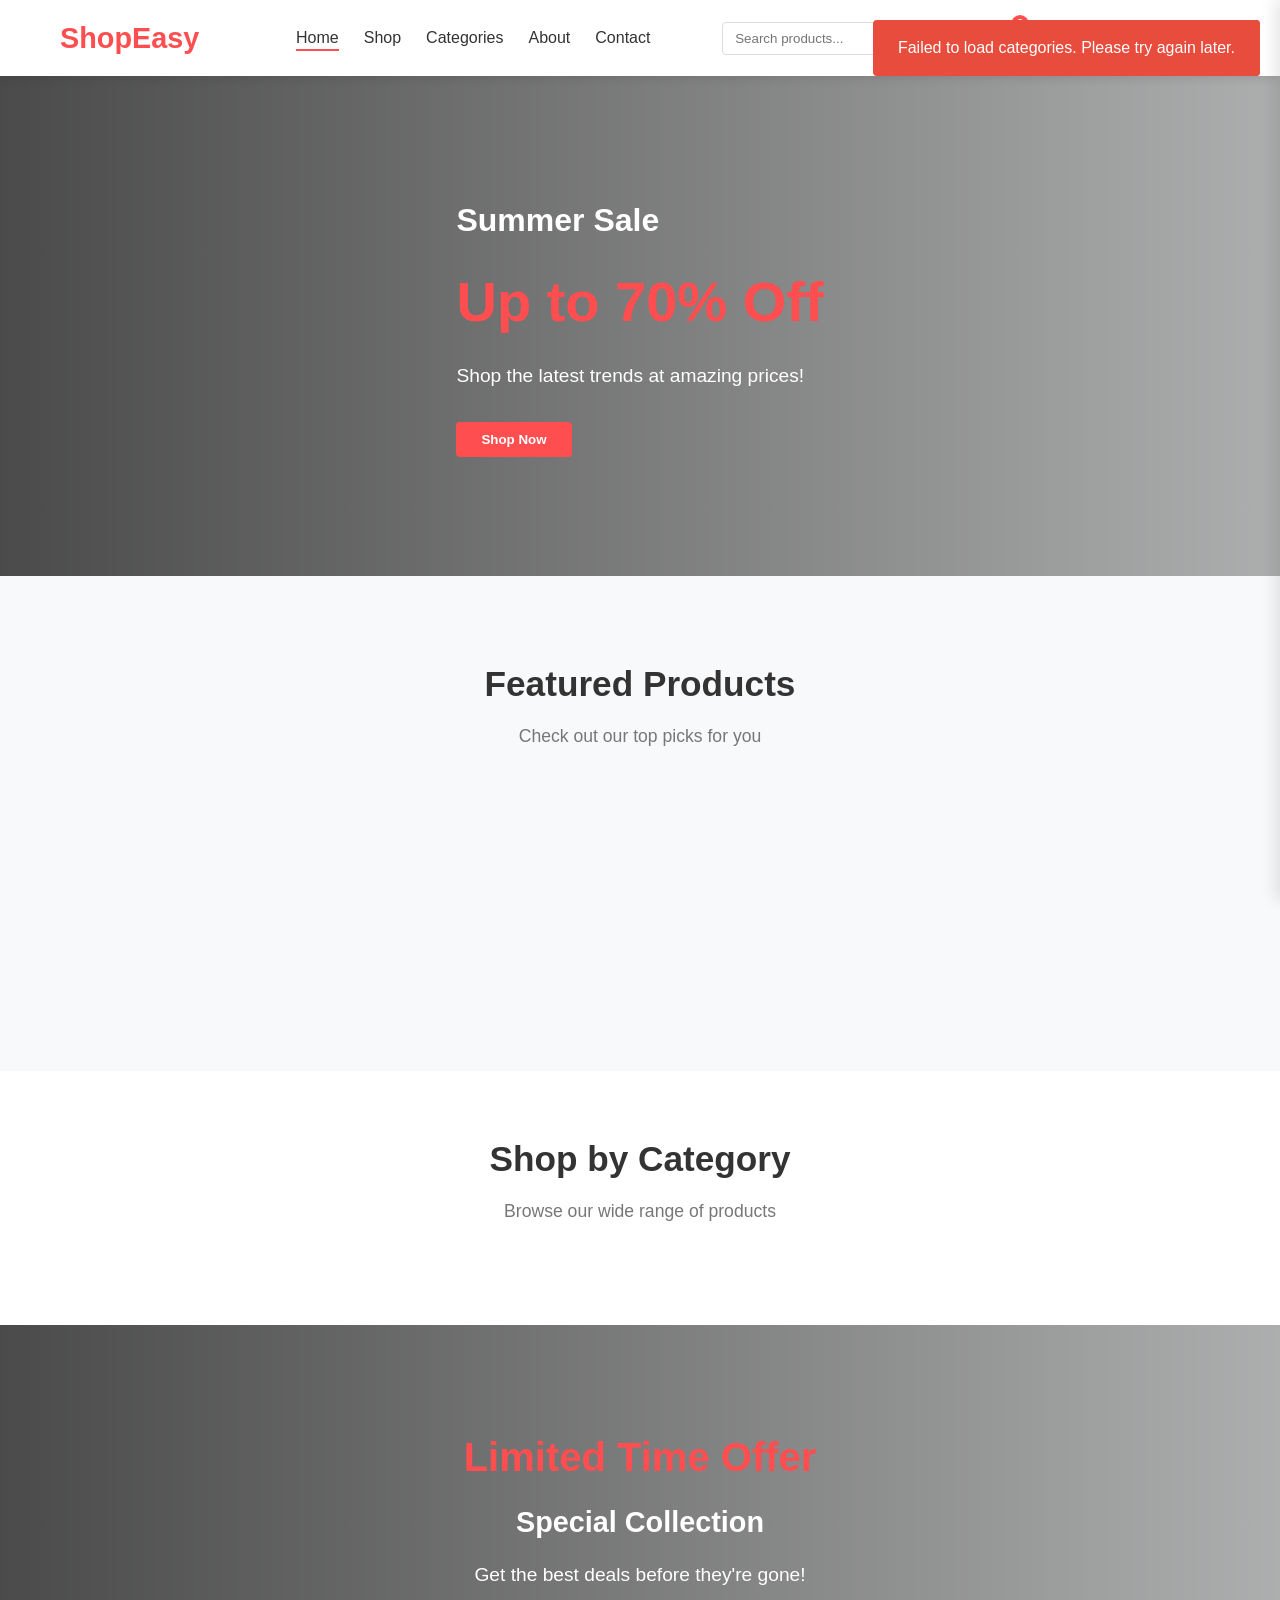
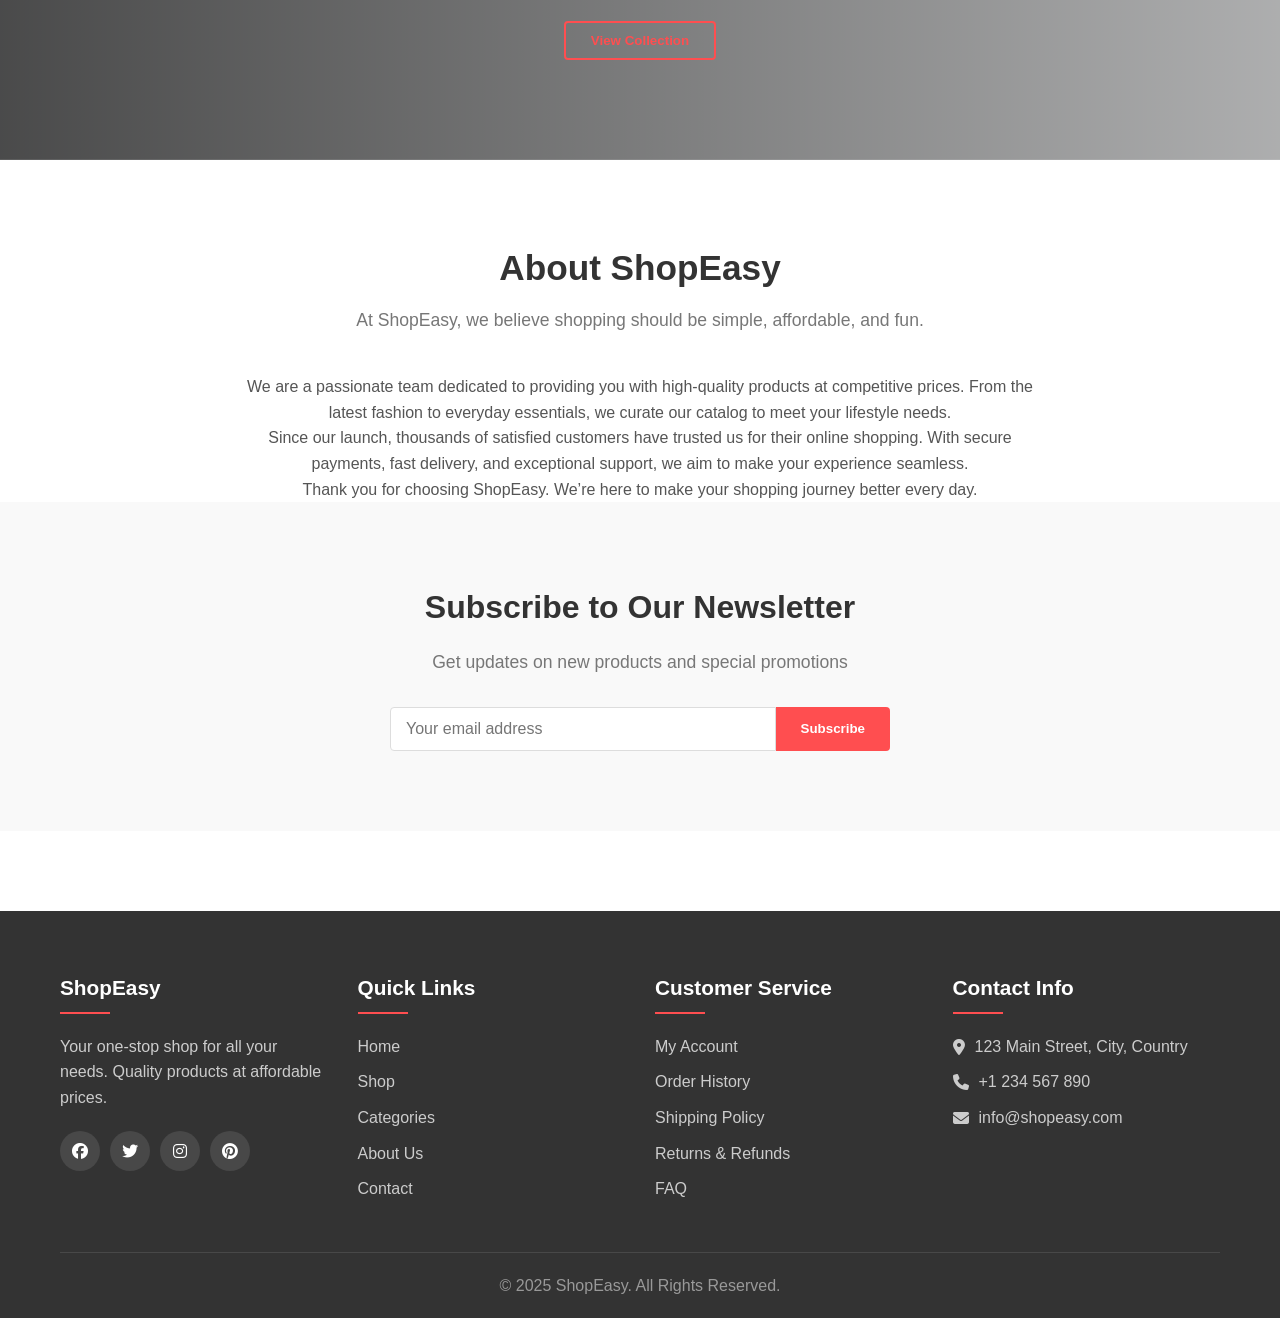
<file: spmkofinal/index.html>
<!DOCTYPE html>
<html lang="en">

<head>
    <meta charset="UTF-8">
    <meta name="viewport" content="width=device-width, initial-scale=1.0">
    <title>ShopEasy - Your One-Stop Shop</title>
    <link rel="stylesheet" href="styles.css">
    <link rel="stylesheet" href="https://cdnjs.cloudflare.com/ajax/libs/font-awesome/6.4.0/css/all.min.css">
</head>

<body>
    <header>
        <div class="container">
            <div class="logo">
                <h1>ShopEasy</h1>
            </div>
            <nav>
                <ul>
                    <li><a href="#" class="active">Home</a></li>
                    <li><a href="#featured">Shop</a></li>
                    <li><a href="#categories">Categories</a></li>
                    <li><a href="#about">About</a></li>
                    <li><a href="#newsletter">Contact</a></li>
                </ul>
            </nav>
            <div class="header-icons">
                <div class="search-bar">
                    <input type="text" placeholder="Search products...">
                    <button><i class="fas fa-search"></i></button>
                </div>
                <div class="cart">
                    <i class="fas fa-shopping-cart"></i>
                    <span class="cart-count">0</span>
                </div>
                <div class="user">
                    <i class="fas fa-user"></i>
                </div>
                <div class="auth-buttons" id="auth-buttons">
                    <button class="btn-login" id="btn-login">Login</button>
                    <button class="btn-register" id="btn-register">Register</button>
                </div>
            </div>
        </div>
    </header>
    <!-- Cart Modal -->
<div class="cart-modal" id="cart-modal">
    <div class="cart-content">
        <div class="cart-header">
            <h3>Your Cart</h3>
            <button id="close-cart" class="close-cart">&times;</button>
        </div>
        <div id="cart-items" class="cart-items"></div>
        <div class="cart-footer">
            <div class="cart-total">
                <span>Total:</span>
                <span id="cart-total-price">$0.00</span>
            </div>
            <button class="checkout-btn btn-primary">Checkout</button>
        </div>
    </div>
</div>

<!-- Checkout Modal -->
<div class="checkout-modal" id="checkout-modal" style="display: none;">
    <div class="checkout-content">
        <button id="close-checkout" class="close-checkout">&times;</button>
        <h2>Checkout</h2>
        <form id="checkout-form"></form>
    </div>
</div>

<!-- Success Modal -->
<div class="success-modal" id="success-modal" style="display: none;">
    <div class="success-content">
        <div class="success-icon">
            <i class="fas fa-check-circle"></i>
        </div>
        <h2>Thank You!</h2>
        <p>Your order has been placed successfully.</p>
        <button id="continue-shopping" class="btn-primary">Continue Shopping</button>
    </div>
</div>


    <div class="hero">
        <div class="container">
            <div class="hero-content">
                <h2>Summer Sale</h2>
                <h1>Up to 70% Off</h1>
                <p>Shop the latest trends at amazing prices!</p>
                <button class="btn-primary">Shop Now</button>
            </div>
        </div>
    </div>

    <section class="featured" id="featured">
        <div class="container">
            <div class="section-header">
                <h2>Featured Products</h2>
                <p>Check out our top picks for you</p>
            </div>
            <div class="featured-products" id="featured-products">
                <div class="loader" id="loader">
                    <div class="spinner"></div>
                </div>
            </div>
        </div>
    </section>

    <section class="categories" id="categories">
        <div class="container">
            <div class="section-header">
                <h2>Shop by Category</h2>
                <p>Browse our wide range of products</p>
            </div>
            <div class="category-list" id="categories-container">
                <!-- Categories will be loaded here -->
            </div>
        </div>
    </section>

    <section class="sale-banner">
        <div class="container">
            <div class="sale-content">
                <h2>Limited Time Offer</h2>
                <h3>Special Collection</h3>
                <p>Get the best deals before they're gone!</p>
                <button class="btn-secondary">View Collection</button>
            </div>
        </div>
    </section>
       <!-- About Section -->
<section id="about" style="padding: 80px 0; background-color: #fff;">
    <div class="container">
        <div class="section-header">
            <h2>About ShopEasy</h2>
            <p>At ShopEasy, we believe shopping should be simple, affordable, and fun.</p>
        </div>
        <div style="max-width: 800px; margin: 0 auto; text-align: center; color: #555;">
            <p>
                We are a passionate team dedicated to providing you with high-quality products at competitive prices. 
                From the latest fashion to everyday essentials, we curate our catalog to meet your lifestyle needs.
            </p>
            <p>
                Since our launch, thousands of satisfied customers have trusted us for their online shopping. 
                With secure payments, fast delivery, and exceptional support, we aim to make your experience seamless.
            </p>
            <p>
                Thank you for choosing ShopEasy. We’re here to make your shopping journey better every day.
            </p>
        </div>
    </div>

    <section class="newsletter" id="newsletter">
        <div class="container">
            <div class="newsletter-content">
                <h2>Subscribe to Our Newsletter</h2>
                <p>Get updates on new products and special promotions</p>
                <div class="newsletter-form">
                    <input type="email" placeholder="Your email address">
                    <button class="btn-primary">Subscribe</button>
                </div>
            </div>
        </div>
    </section>
 
</section>

   
    <footer>
        <div class="container">
            <div class="footer-content">
                <div class="footer-section">
                    <h3>ShopEasy</h3>
                    <p>Your one-stop shop for all your needs. Quality products at affordable prices.</p>
                    <div class="social-icons">
                        <a href="#"><i class="fab fa-facebook"></i></a>
                        <a href="#"><i class="fab fa-twitter"></i></a>
                        <a href="#"><i class="fab fa-instagram"></i></a>
                        <a href="#"><i class="fab fa-pinterest"></i></a>
                    </div>
                </div>
                <div class="footer-section">
                    <h3>Quick Links</h3>
                    <ul>
                        <li><a href="#">Home</a></li>
                        <li><a href="#featured">Shop</a></li>
                        <li><a href="#categories">Categories</a></li>
                        <li><a href="#about">About Us</a></li>
                        <li><a href="#newsletter">Contact</a></li>
                    </ul>
                </div>
                <div class="footer-section">
                    <h3>Customer Service</h3>
                    <ul>
                        <li><a href="#">My Account</a></li>
                        <li><a href="#">Order History</a></li>
                        <li><a href="#">Shipping Policy</a></li>
                        <li><a href="#">Returns & Refunds</a></li>
                        <li><a href="#">FAQ</a></li>
                    </ul>
                </div>
                <div class="footer-section">
                    <h3>Contact Info</h3>
                    <ul class="contact-info">
                        <li><i class="fas fa-map-marker-alt"></i> 123 Main Street, City, Country</li>
                        <li><i class="fas fa-phone"></i> +1 234 567 890</li>
                        <li><i class="fas fa-envelope"></i> info@shopeasy.com</li>
                    </ul>
                </div>
            </div>
            <div class="footer-bottom">
                <p>&copy; 2025 ShopEasy. All Rights Reserved.</p>
            </div>
        </div>
    </footer>
    <script src="script.js"></script>

</body>
</html>
</file>
<file: spmkofinal/styles.css>
* {
    margin: 0;
    padding: 0;
    box-sizing: border-box;
}

body {
    font-family: 'Segoe UI', Tahoma, Geneva, Verdana, sans-serif;
    line-height: 1.6;
    color: #333;
    background-color: #f8f9fa;
}

.container {
    max-width: 1200px;
    margin: 0 auto;
    padding: 0 20px;
}

a {
    text-decoration: none;
    color: inherit;
}

ul {
    list-style: none;
}

img {
    max-width: 100%;
}

.btn-primary {
    background-color: #ff4e50;
    color: white;
    border: none;
    padding: 10px 25px;
    border-radius: 4px;
    cursor: pointer;
    font-weight: 600;
    transition: background-color 0.3s;
}

.btn-primary:hover {
    background-color: #e83b3d;
}

.btn-secondary {
    background-color: transparent;
    color: #ff4e50;
    border: 2px solid #ff4e50;
    padding: 10px 25px;
    border-radius: 4px;
    cursor: pointer;
    font-weight: 600;
    transition: all 0.3s;
}

.btn-secondary:hover {
    background-color: #ff4e50;
    color: white;
}

.section-header {
    text-align: center;
    margin-bottom: 40px;
}

.section-header h2 {
    font-size: 2.2rem;
    color: #333;
    margin-bottom: 10px;
}

.section-header p {
    color: #777;
    font-size: 1.1rem;
}

/* Header Styles */
header {
    background-color: white;
    box-shadow: 0 2px 10px rgba(0, 0, 0, 0.1);
    position: sticky;
    top: 0;
    z-index: 1000;
}

header .container {
    display: flex;
    justify-content: space-between;
    align-items: center;
    padding: 15px 20px;
}

.logo h1 {
    font-size: 1.8rem;
    color: #ff4e50;
    font-weight: 700;
}

nav ul {
    display: flex;
}

nav ul li {
    margin-left: 25px;
}

nav ul li a {
    font-weight: 500;
    position: relative;
    padding-bottom: 5px;
}

nav ul li a::after {
    content: '';
    position: absolute;
    width: 0;
    height: 2px;
    background-color: #ff4e50;
    bottom: 0;
    left: 0;
    transition: width 0.3s;
}

nav ul li a:hover::after {
    width: 100%;
}

nav ul li a.active::after {
    width: 100%;
}

.header-icons {
    display: flex;
    align-items: center;
}

.search-bar {
    display: flex;
    margin-right: 20px;
}

.search-bar input {
    border: 1px solid #ddd;
    border-radius: 4px 0 0 4px;
    padding: 8px 12px;
    width: 200px;
}

.search-bar button {
    background-color: #ff4e50;
    color: white;
    border: none;
    border-radius: 0 4px 4px 0;
    padding: 8px 12px;
    cursor: pointer;
}

.cart, .user {
    margin-left: 20px;
    font-size: 1.2rem;
    cursor: pointer;
    position: relative;
}

.cart-count {
    position: absolute;
    top: -8px;
    right: -8px;
    background-color: #ff4e50;
    color: white;
    font-size: 0.7rem;
    width: 18px;
    height: 18px;
    border-radius: 50%;
    display: flex;
    align-items: center;
    justify-content: center;
}

/* Hero Section */
.hero {
    background-image: linear-gradient(to right, rgba(0, 0, 0, 0.7), rgba(0, 0, 0, 0.3)), url('https://fakestoreapi.com/img/81fPKd-2AYL._AC_SL1500_.jpg');
    background-size: cover;
    background-position: center;
    height: 500px;
    color: white;
    display: flex;
    align-items: center;
}

.hero-content {
    max-width: 600px;
}

.hero-content h2 {
    font-size: 2rem;
    margin-bottom: 10px;
}

.hero-content h1 {
    font-size: 3.5rem;
    margin-bottom: 15px;
    color: #ff4e50;
}

.hero-content p {
    font-size: 1.2rem;
    margin-bottom: 30px;
}

/* Featured Products Section */
.featured {
    padding: 80px 0;
}

.featured-products {
    display: grid;
    grid-template-columns: repeat(auto-fill, minmax(250px, 1fr));
    gap: 30px;
    position: relative;
    min-height: 200px;
}

.product-card {
    background-color: white;
    border-radius: 8px;
    overflow: hidden;
    box-shadow: 0 3px 10px rgba(0, 0, 0, 0.1);
    transition: transform 0.3s;
}

.product-card:hover {
    transform: translateY(-5px);
}

.product-image {
    height: 200px;
    overflow: hidden;
    display: flex;
    align-items: center;
    justify-content: center;
    background-color: #f9f9f9;
}

.product-image img {
    max-height: 100%;
    object-fit: contain;
}

.product-info {
    padding: 20px;
}

.product-category {
    color: #777;
    font-size: 0.9rem;
    margin-bottom: 5px;
    text-transform: capitalize;
}

.product-title {
    font-size: 1.1rem;
    margin-bottom: 10px;
    font-weight: 600;
    height: 52px;
    overflow: hidden;
    display: -webkit-box;
    -webkit-line-clamp: 2;
    -webkit-box-orient: vertical;
}

.product-price {
    display: flex;
    align-items: center;
    margin-bottom: 15px;
}

.current-price {
    font-size: 1.2rem;
    font-weight: 700;
    color: #ff4e50;
}

.original-price {
    font-size: 0.9rem;
    color: #999;
    text-decoration: line-through;
    margin-left: 10px;
}

.discount {
    background-color: #ffeeee;
    color: #ff4e50;
    padding: 2px 8px;
    border-radius: 4px;
    font-size: 0.8rem;
    margin-left: 10px;
}

.product-actions {
    display: flex;
    justify-content: space-between;
}

.add-to-cart {
    background-color: #ff4e50;
    color: white;
    border: none;
    padding: 8px 15px;
    border-radius: 4px;
    cursor: pointer;
    font-weight: 500;
    transition: background-color 0.3s;
    flex-grow: 1;
    margin-right: 10px;
}

.add-to-cart:hover {
    background-color: #e83b3d;
}

.wishlist {
    background-color: transparent;
    border: 1px solid #ddd;
    padding: 8px;
    border-radius: 4px;
    cursor: pointer;
    transition: all 0.3s;
}

.wishlist:hover {
    background-color: #f9f9f9;
}

.wishlist i {
    color: #999;
    transition: color 0.3s;
}

.wishlist:hover i {
    color: #ff4e50;
}

/* Categories Section */
.categories {
    padding: 60px 0;
    background-color: #fff;
}

.category-list {
    display: grid;
    grid-template-columns: repeat(auto-fill, minmax(250px, 1fr));
    gap: 20px;
}

.category-card {
    background-color: #f5f5f5;
    border-radius: 8px;
    overflow: hidden;
    box-shadow: 0 2px 5px rgba(0, 0, 0, 0.1);
    transition: transform 0.3s;
    height: 100px;
    display: flex;
    align-items: center;
    justify-content: center;
    position: relative;
    cursor: pointer;
}

.category-card:hover {
    transform: translateY(-3px);
}

.category-card h3 {
    font-size: 1.3rem;
    color: white;
    z-index: 10;
    text-transform: capitalize;
}

.category-card::before {
    content: '';
    position: absolute;
    top: 0;
    left: 0;
    width: 100%;
    height: 100%;
    background-color: rgba(0, 0, 0, 0.4);
}

/* Sale Banner */
.sale-banner {
    background-image: linear-gradient(to right, rgba(0, 0, 0, 0.7), rgba(0, 0, 0, 0.3)), url('https://fakestoreapi.com/img/71-3HjGNDUL._AC_SY879._SX._UX._SY._UY_.jpg');
    background-size: cover;
    background-position: center;
    padding: 100px 0;
    color: white;
}

.sale-content {
    max-width: 500px;
    text-align: center;
    margin: 0 auto;
}

.sale-content h2 {
    font-size: 2.5rem;
    margin-bottom: 10px;
    color: #ff4e50;
}

.sale-content h3 {
    font-size: 1.8rem;
    margin-bottom: 15px;
}

.sale-content p {
    font-size: 1.2rem;
    margin-bottom: 30px;
}

/* Newsletter Section */
.newsletter {
    padding: 80px 0;
    background-color: #f9f9f9;
}

.newsletter-content {
    max-width: 600px;
    margin: 0 auto;
    text-align: center;
}

.newsletter-content h2 {
    font-size: 2rem;
    margin-bottom: 15px;
}

.newsletter-content p {
    font-size: 1.1rem;
    color: #777;
    margin-bottom: 30px;
}

.newsletter-form {
    display: flex;
    margin: 0 auto;
    max-width: 500px;
}

.newsletter-form input {
    flex-grow: 1;
    padding: 12px 15px;
    border: 1px solid #ddd;
    border-radius: 4px 0 0 4px;
    font-size: 1rem;
}

.newsletter-form button {
    border-radius: 0 4px 4px 0;
    padding: 0 25px;
}

/* Footer Styles */
footer {
    background-color: #333;
    color: #fff;
    padding: 60px 0 20px;
}

.footer-content {
    display: grid;
    grid-template-columns: repeat(auto-fit, minmax(250px, 1fr));
    gap: 30px;
    margin-bottom: 40px;
}

.footer-section h3 {
    font-size: 1.3rem;
    margin-bottom: 20px;
    position: relative;
    padding-bottom: 10px;
}

.footer-section h3::after {
    content: '';
    position: absolute;
    bottom: 0;
    left: 0;
    width: 50px;
    height: 2px;
    background-color: #ff4e50;
}

.footer-section p {
    color: #ccc;
    margin-bottom: 20px;
}

.social-icons {
    display: flex;
}

.social-icons a {
    width: 40px;
    height: 40px;
    border-radius: 50%;
    background-color: rgba(255, 255, 255, 0.1);
    display: flex;
    align-items: center;
    justify-content: center;
    margin-right: 10px;
    transition: background-color 0.3s;
}

.social-icons a:hover {
    background-color: #ff4e50;
}

.footer-section ul li {
    margin-bottom: 10px;
}

.footer-section ul li a {
    color: #ccc;
    transition: color 0.3s;
}

.footer-section ul li a:hover {
    color: #ff4e50;
}

.contact-info li {
    display: flex;
    align-items: flex-start;
    margin-bottom: 15px;
    color: #ccc;
}

.contact-info li i {
    margin-right: 10px;
    margin-top: 5px;
}

.footer-bottom {
    text-align: center;
    padding-top: 20px;
    border-top: 1px solid rgba(255, 255, 255, 0.1);
    color: #999;
}

/* Cart Modal */
.cart-modal {
    position: fixed;
    top: 0;
    right: -400px;
    width: 400px;
    height: 100vh;
    background-color: white;
    box-shadow: -5px 0 15px rgba(0, 0, 0, 0.1);
    z-index: 1001;
    transition: right 0.3s;
}

.cart-modal.active {
    right: 0;
}

.cart-content {
    display: flex;
    flex-direction: column;
    height: 100%;
}

.cart-header {
    display: flex;
    justify-content: space-between;
    align-items: center;
    padding: 20px;
    border-bottom: 1px solid #eee;
}

.cart-header h3 {
    font-size: 1.5rem;
}

.close-cart {
    background: none;
    border: none;
    font-size: 1.2rem;
    cursor: pointer;
}

.cart-items {
    flex-grow: 1;
    overflow-y: auto;
    padding: 20px;
}

.empty-cart {
    text-align: center;
    color: #999;
    margin-top: 50px;
}

.cart-item {
    display: flex;
    margin-bottom: 20px;
    padding-bottom: 20px;
    border-bottom: 1px solid #eee;
}

.cart-item-img {
    width: 80px;
    height: 80px;
    background-color: #f9f9f9;
    display: flex;
    align-items: center;
    justify-content: center;
    margin-right: 15px;
    border-radius: 4px;
    overflow: hidden;
}

.cart-item-img img {
    max-height: 100%;
    max-width: 100%;
    object-fit: contain;
}

.cart-item-info {
    flex-grow: 1;
}

.cart-item-title {
    font-weight: 600;
    margin-bottom: 5px;
}

.cart-item-price {
    color: #ff4e50;
    font-weight: 600;
    margin-bottom: 5px;
}

.cart-item-quantity {
    display: flex;
    align-items: center;
}

.quantity-btn {
    background-color: #f5f5f5;
    border: none;
    width: 25px;
    height: 25px;
    display: flex;
    align-items: center;
    justify-content: center;
    cursor: pointer;
}

.quantity-value {
    margin: 0 10px;
}

.cart-item-remove {
    background: none;
    border: none;
    color: #999;
    cursor: pointer;
    margin-left: 10px;
}

.cart-footer {
    padding: 20px;
    border-top: 1px solid #eee;
}

.cart-total {
    display: flex;
    justify-content: space-between;
    font-size: 1.2rem;
    font-weight: 600;
    margin-bottom: 20px;
}

.checkout-btn {
    width: 100%;
    padding: 12px;
    font-size: 1.1rem;
}

/* Loader */
.loader {
    position: absolute;
    top: 50%;
    left: 50%;
    transform: translate(-50%, -50%);
}

.spinner {
    width: 50px;
    height: 50px;
    border: 5px solid #f3f3f3;
    border-top: 5px solid #ff4e50;
    border-radius: 50%;
    animation: spin 1s linear infinite;
}

@keyframes spin {
    0% { transform: rotate(0deg); }
    100% { transform: rotate(360deg); }
}

/* Auth Modals */
.auth-modal {
    position: fixed;
    top: 0;
    left: 0;
    width: 100%;
    height: 100%;
    background-color: rgba(0, 0, 0, 0.5);
    display: flex;
    align-items: center;
    justify-content: center;
    z-index: 1002;
}

.modal-content {
    background-color: white;
    padding: 30px;
    border-radius: 8px;
    width: 100%;
    max-width: 400px;
    position: relative;
}

.close-modal {
    position: absolute;
    top: 15px;
    right: 15px;
    background: none;
    border: none;
    font-size: 1.2rem;
    cursor: pointer;
}

.auth-modal h2 {
    text-align: center;
    margin-bottom: 20px;
    color: #333;
}

.form-group {
    margin-bottom: 20px;
}

.form-group label {
    display: block;
    margin-bottom: 8px;
    font-weight: 500;
}

.form-group input {
    width: 100%;
    padding: 10px 15px;
    border: 1px solid #ddd;
    border-radius: 4px;
    font-size: 1rem;
}

.auth-switch {
    text-align: center;
    margin-top: 20px;
    color: #777;
}

.auth-switch a {
    color: #ff4e50;
    font-weight: 500;
}

/* Checkout Modal */
.checkout-modal {
    position: fixed;
    top: 0;
    left: 0;
    width: 100%;
    height: 100%;
    background-color: rgba(0, 0, 0, 0.5);
    display: flex;
    align-items: center;
    justify-content: center;
    z-index: 1003;
}

.checkout-content {
    background-color: white;
    padding: 30px;
    border-radius: 8px;
    width: 100%;
    max-width: 600px;
    max-height: 90vh;
    overflow-y: auto;
    position: relative;
}

.close-checkout {
    position: absolute;
    top: 15px;
    right: 15px;
    background: none;
    border: none;
    font-size: 1.2rem;
    cursor: pointer;
}

.checkout-content h2 {
    text-align: center;
    margin-bottom: 20px;
    color: #333;
}

.form-section {
    margin-bottom: 30px;
}

.form-section h3 {
    margin-bottom: 15px;
    color: #333;
    font-size: 1.2rem;
}

.payment-methods {
    display: flex;
    gap: 15px;
    margin-bottom: 20px;
}

.payment-method {
    flex: 1;
    display: flex;
    flex-direction: column;
    align-items: center;
    justify-content: center;
    padding: 15px;
    border: 1px solid #ddd;
    border-radius: 4px;
    cursor: pointer;
    transition: all 0.3s;
}

.payment-method i {
    font-size: 1.5rem;
    margin-bottom: 10px;
}

.payment-method.active {
    border-color: #ff4e50;
    background-color: #ffeeee;
}

.payment-details {
    padding: 15px;
    background-color: #f9f9f9;
    border-radius: 4px;
}

.form-row {
    display: flex;
    gap: 15px;
}

.form-row .form-group {
    flex: 1;
}

/* Success Modal */
.success-modal {
    position: fixed;
    top: 0;
    left: 0;
    width: 100%;
    height: 100%;
    background-color: rgba(0, 0, 0, 0.5);
    display: flex;
    align-items: center;
    justify-content: center;
    z-index: 1004;
}

.success-content {
    background-color: white;
    padding: 40px;
    border-radius: 8px;
    width: 100%;
    max-width: 400px;
    text-align: center;
    animation: fadeIn 0.5s ease-out;
}

.success-icon {
    font-size: 4rem;
    color: #2ecc71;
    margin-bottom: 20px;
}

.success-content h2 {
    margin-bottom: 15px;
    color: #333;
}

.success-content p {
    margin-bottom: 25px;
    color: #777;
}

/* Notifications */
.notification {
    position: fixed;
    top: 20px;
    right: 20px;
    padding: 15px 25px;
    border-radius: 4px;
    color: white;
    font-weight: 500;
    z-index: 1005;
    animation: slideIn 0.3s ease-out;
}

.notification.success {
    background-color: #2ecc71;
}

.notification.error {
    background-color: #e74c3c;
}

.notification.warning {
    background-color: #f39c12;
}

/* User Menu */
.user-menu {
    position: absolute;
    top: 50px;
    right: 20px;
    background-color: white;
    border-radius: 4px;
    box-shadow: 0 3px 10px rgba(0, 0, 0, 0.1);
    width: 200px;
    z-index: 1000;
    overflow: hidden;
}

.user-menu ul li {
    padding: 12px 20px;
    cursor: pointer;
    transition: background-color 0.3s;
}

.user-menu ul li:hover {
    background-color: #f9f9f9;
}

.user-menu ul li i {
    margin-right: 10px;
    color: #777;
}
.auth-buttons {
    display: flex;
    gap: 10px;
    margin-left: 20px;
}

.auth-buttons .btn-login,
.auth-buttons .btn-register {
    padding: 8px 16px;
    font-size: 0.9rem;
    border-radius: 4px;
    font-weight: 600;
    cursor: pointer;
    transition: all 0.3s ease;
}

.auth-buttons .btn-login {
    background-color: transparent;
    border: 2px solid #ff4e50;
    color: #ff4e50;
}

.auth-buttons .btn-login:hover {
    background-color: #ff4e50;
    color: white;
}

.auth-buttons .btn-register {
    background-color: #ff4e50;
    border: 2px solid #ff4e50;
    color: white;
}

.auth-buttons .btn-register:hover {
    background-color: #e83b3d;
    border-color: #e83b3d;
}


/* Animations */
@keyframes fadeIn {
    from { opacity: 0; transform: translateY(-20px); }
    to { opacity: 1; transform: translateY(0); }
}

@keyframes slideIn {
    from { transform: translateX(100%); opacity: 0; }
    to { transform: translateX(0); opacity: 1; }
}

/* Responsiveness */
@media (max-width: 992px) {
    .header-icons {
        display: none;
    }
   
    .hero-content h1 {
        font-size: 2.8rem;
    }
}

@media (max-width: 768px) {
    header .container {
        flex-direction: column;
    }
   
    nav ul {
        margin-top: 15px;
    }
   
    .hero-content h1 {
        font-size: 2.5rem;
    }
   
    .hero-content p {
        font-size: 1rem;
    }
   
    .cart-modal {
        width: 100%;
        right: -100%;
    }
}

@media (max-width: 576px) {
    nav ul li {
        margin-left: 15px;
    }
   
    .hero-content h1 {
        font-size: 2rem;
    }
   
    .sale-content h2 {
        font-size: 2rem;
    }
   
    .newsletter-form {
        flex-direction: column;
    }
   
    .newsletter-form input,
    .newsletter-form button {
        width: 100%;
        border-radius: 4px;
    }
   
    .newsletter-form button {
        margin-top: 10px;
    }
   
    .category-list {
        grid-template-columns: 1fr;
    }
   
    .payment-methods {
        flex-direction: column;
    }
}

.esewa-info {
    background: #f8f9fa;
    padding: 15px;
    border-radius: 8px;
    border-left: 4px solid #00668C;
}

.payment-method img {
    vertical-align: middle;
    margin-right: 8px;
}
</file>
